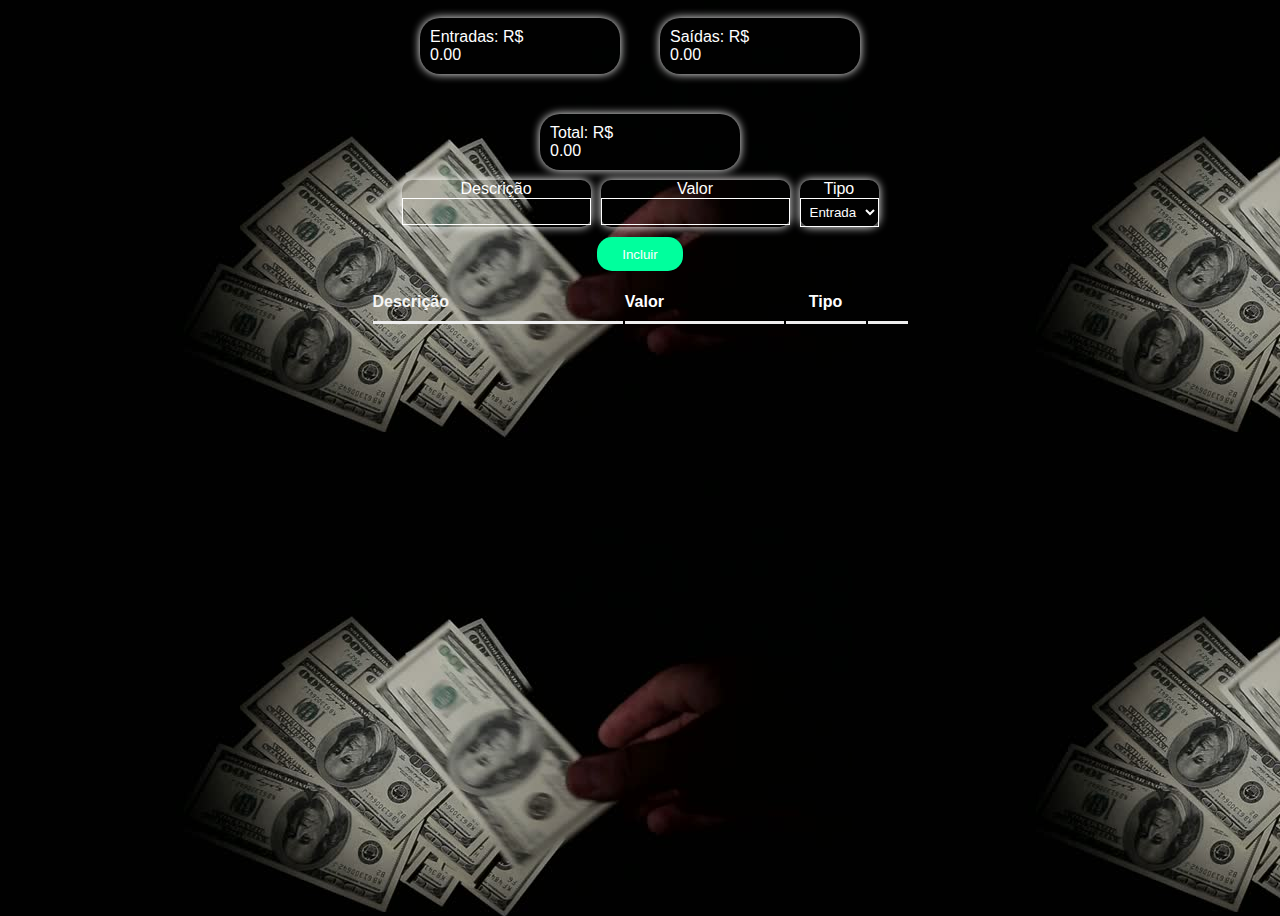
<file: controle-gastos.html>
<!DOCTYPE html>
<html lang="en">
<head>
  <meta charset="UTF-8">
  <meta http-equiv="X-UA-Compatible" content="IE=edge">
  <meta name="viewport" content="width=device-width, initial-scale=1.0">
  <title>Document</title>

  <link href='https://unpkg.com/boxicons@2.1.2/css/boxicons.min.css' rel='stylesheet'>

  <link rel="stylesheet" href="style.css">
</head>
<body>
  <h1></h1>

  <main>
    <div class="resume">
      <div>
        Entradas: R$
        <span class="incomes">0.00</span>
      </div>
      <div>
        Saídas: R$
        <span class="expenses">0.00</span>
      </div>
      <div>
        Total: R$
        <span class="total">0.00</span>
      </div>
    </div>
    <div class="newItem">
      <div class="divDesc">
        <label for="desc">Descrição</label>
        <input type="text" id="desc" />
      </div>
      <div class="divAmount">
        <label for="amount">Valor</label>
        <input type="number" id="amount" />
      </div>
      <div class="divType">
        <label for="type">Tipo</label>
        <select id="type">
          <option>Entrada</option>
          <option>Saída</option>
        </select>
      </div>
      <button id="btnNew">Incluir</button>
    </div>
    <div class="divTable">
      <table>
        <thead>
          <tr>
            <th>Descrição</th>
            <th class="columnAmount">Valor</th>
            <th class="columnType">Tipo</th>
            <th class="columnAction"></th>
          </tr>
        </thead>
        <tbody>
        </tbody>
      </table>
    </div>
  </main>  

  <script src="script.js"></script>
</body>
</html>
</file>
<file: style.css>
* {
    margin: 5;
    padding: 0;
    box-sizing: border-box;
    font-family: 'poppins', sans-serif;
    outline: none;
  }
  
  body {
    height: 100vh;
    display: flex;
    justify-content: center;
    background-image: url(Dinheiro.jpg);
  }
  
  main {
    max-width: 550px;
    width: 100%;
    display: flex;
    flex-direction: column;
    align-items: center;
  }
  
  .resume {
    display: flex;
    padding: 10px 0;
    gap: 40px;
    width: 100%;
    justify-content: center;
    flex-wrap: wrap;
    color: #ffffff;
  }
  
  .resume > div {
    display: flex;
    flex-direction: column;
    box-shadow: 0px 0px 10px #ffffff;
    border-radius: 20px;
    padding: 10px;
    width: 200px;
  }
  
  .newItem {
    display: flex;
    gap: 10px;ss
    align-items: end;
    width: 100%;
    justify-content: center;
    flex-wrap: wrap;
    text-align: center;
  }
  
  .divDesc, .divType, .divAmount {
    box-shadow: 0px 0px 10px #ffffff;
    color: rgb(255, 255, 255);
    border-radius: 10px;
    display: flex;
    flex-direction: column;

  }
  
  .newItem > button {
    background-color: #00ff9d;
    color: rgb(255, 255, 255);
    border: none;
    padding: 0 25px;
    border-radius: 15px;
    cursor: pointer;
    height: 34px;
  }
  
  input, select {
    padding: 5px;
    color: #000000;
  }
  
  .divTable {
    width: 100%;
    display: flex;
    justify-content: center;
  }
  
  table {
    width: 98%;
    padding: 20px 0;
    border-radius: 5px;
    color: #ffffff;
  }
  
  th {
    text-align: start;
    border-bottom: inset;
    padding-bottom: 10px;
    color: #f5f5f5;
  }
  
  i {
    font-size: 25px;
  }
  
  .bxs-chevron-up-circle {
    color: #00ffff;
  }
  
  .bxs-chevron-down-circle {
    color: #ff0000;
  }
  
  .columnAction {
    width: 40px;
    text-align: center;
  }
  
  .columnAction > button {
    background: transparent;
    border: none;
    color: #ffffff;
    text-align: center;
  }
  
  .columnAmount {
    width: 30%;
    color: #ffffff;
  }
  
  .columnType {
    width: 80px;
    text-align: center;
    color: #ffffff;
  }

input[type="text"],
select {
  background-color: transparent;
  border: 1px solid #FFFFFF; /* Cor branca da borda */
  color: #FFFFFF; /* Cor do texto */
  padding: 5px;
}

.divAmount input {
  background-color: transparent;
  border: 1px solid #FFFFFF; /* Cor branca da borda */
  color: #FFFFFF; /* Cor do texto */
  padding: 5px;
}
</file>
